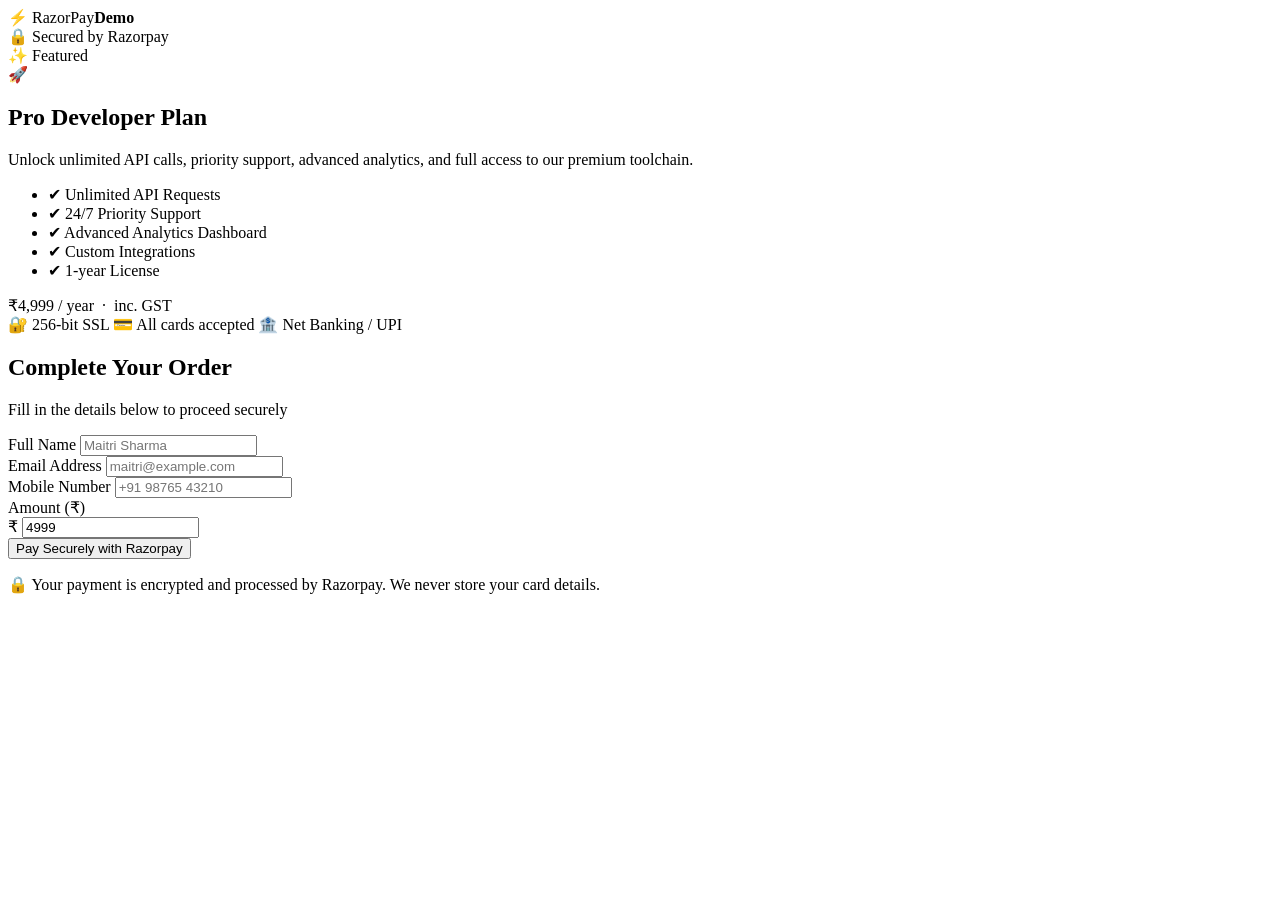
<file: src/main/resources/templates/checkout.html>
<!DOCTYPE html>
<html lang="en" xmlns:th="http://www.thymeleaf.org">
<head>
    <meta charset="UTF-8"/>
    <meta name="viewport" content="width=device-width, initial-scale=1.0"/>
    <meta name="description" content="Secure checkout powered by Razorpay Payment Gateway"/>
    <title>Secure Checkout | RazorPay Demo</title>
    <link rel="preconnect" href="https://fonts.googleapis.com"/>
    <link href="https://fonts.googleapis.com/css2?family=Inter:wght@300;400;500;600;700&display=swap" rel="stylesheet"/>
    <link rel="stylesheet" th:href="@{/css/style.css}"/>
</head>
<body>

<!-- ── NAVBAR ───────────────────────────────────────── -->
<nav class="navbar">
    <div class="nav-inner">
        <div class="nav-logo">
            <span class="logo-icon">⚡</span>
            <span>RazorPay<strong>Demo</strong></span>
        </div>
        <div class="nav-badge">🔒 Secured by Razorpay</div>
    </div>
</nav>

<!-- ── MAIN ─────────────────────────────────────────── -->
<main class="main-layout">

    <!-- Left: Product Card -->
    <section class="product-card glass">
        <div class="product-badge">✨ Featured</div>
        <div class="product-image-wrap">
            <div class="product-img-placeholder">
                <span class="product-emoji">🚀</span>
            </div>
        </div>
        <h1 class="product-title">Pro Developer Plan</h1>
        <p class="product-desc">
            Unlock unlimited API calls, priority support, advanced analytics,
            and full access to our premium toolchain.
        </p>
        <ul class="features-list">
            <li><span class="check">✔</span> Unlimited API Requests</li>
            <li><span class="check">✔</span> 24/7 Priority Support</li>
            <li><span class="check">✔</span> Advanced Analytics Dashboard</li>
            <li><span class="check">✔</span> Custom Integrations</li>
            <li><span class="check">✔</span> 1-year License</li>
        </ul>
        <div class="price-block">
            <span class="price">₹4,999</span>
            <span class="price-note">/ year &nbsp;·&nbsp; inc. GST</span>
        </div>
        <div class="trust-badges">
            <span>🔐 256-bit SSL</span>
            <span>💳 All cards accepted</span>
            <span>🏦 Net Banking / UPI</span>
        </div>
    </section>

    <!-- Right: Checkout Form -->
    <section class="checkout-card glass">
        <h2 class="form-title">Complete Your Order</h2>
        <p class="form-subtitle">Fill in the details below to proceed securely</p>

        <form id="checkoutForm" novalidate>

            <div class="form-group">
                <label for="name">Full Name</label>
                <input id="name" type="text" placeholder="Maitri Sharma"
                       autocomplete="name" required/>
                <span class="form-error" id="nameErr"></span>
            </div>

            <div class="form-group">
                <label for="email">Email Address</label>
                <input id="email" type="email" placeholder="maitri@example.com"
                       autocomplete="email" required/>
                <span class="form-error" id="emailErr"></span>
            </div>

            <div class="form-group">
                <label for="phone">Mobile Number</label>
                <input id="phone" type="tel" placeholder="+91 98765 43210"
                       autocomplete="tel" required/>
                <span class="form-error" id="phoneErr"></span>
            </div>

            <div class="form-group">
                <label for="amount">Amount (₹)</label>
                <div class="amount-wrap">
                    <span class="currency-symbol">₹</span>
                    <input id="amount" type="number" value="4999" min="1"
                           placeholder="4999" required/>
                </div>
                <span class="form-error" id="amountErr"></span>
            </div>

            <button id="payBtn" type="submit" class="pay-btn">
                <span id="payBtnText">Pay Securely with Razorpay</span>
                <span id="payBtnSpinner" class="spinner hidden"></span>
            </button>

            <p class="secure-note">
                🔒 Your payment is encrypted and processed by Razorpay.
                We never store your card details.
            </p>
        </form>
    </section>

</main>

<!-- ── RAZORPAY CHECKOUT SCRIPT ──────────────────────── -->
<script src="https://checkout.razorpay.com/v1/checkout.js"></script>
<script th:src="@{/js/checkout.js}"></script>
</body>
</html>
</file>
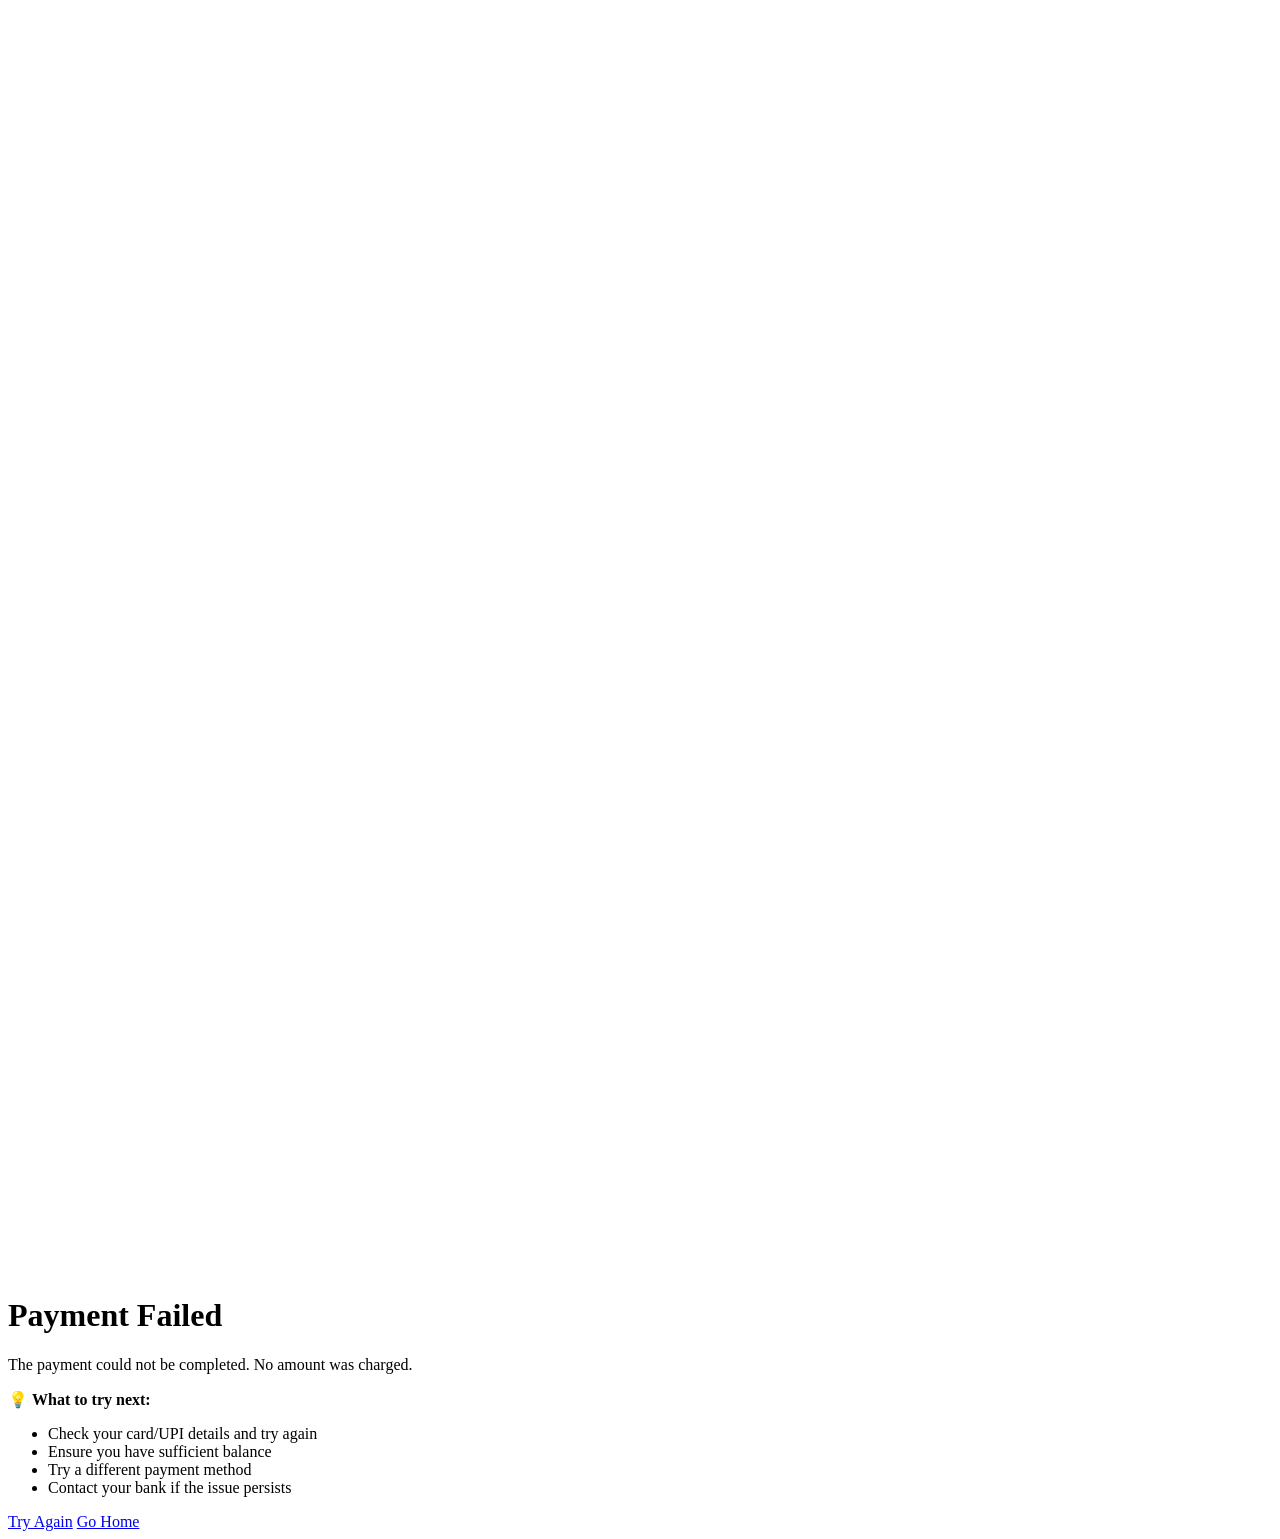
<file: src/main/resources/templates/failure.html>
<!DOCTYPE html>
<html lang="en" xmlns:th="http://www.thymeleaf.org">
<head>
    <meta charset="UTF-8"/>
    <meta name="viewport" content="width=device-width, initial-scale=1.0"/>
    <meta name="description" content="Payment failed or was cancelled"/>
    <title>Payment Failed | RazorPay Demo</title>
    <link rel="preconnect" href="https://fonts.googleapis.com"/>
    <link href="https://fonts.googleapis.com/css2?family=Inter:wght@300;400;500;600;700&display=swap" rel="stylesheet"/>
    <link rel="stylesheet" th:href="@{/css/style.css}"/>
</head>
<body class="centered-page">

<div class="status-card glass failure-card">

    <!-- Animated X mark -->
    <div class="status-icon failure-icon">
        <svg viewBox="0 0 52 52" class="xmark-svg">
            <circle class="xmark-circle" cx="26" cy="26" r="25" fill="none"/>
            <line class="xmark-line" x1="16" y1="16" x2="36" y2="36"/>
            <line class="xmark-line" x1="36" y1="16" x2="16" y2="36"/>
        </svg>
    </div>

    <h1 class="status-title failure-text">Payment Failed</h1>
    <p class="status-subtitle" th:text="${reason}">
        The payment could not be completed. No amount was charged.
    </p>

    <div class="help-box">
        <p>💡 <strong>What to try next:</strong></p>
        <ul>
            <li>Check your card/UPI details and try again</li>
            <li>Ensure you have sufficient balance</li>
            <li>Try a different payment method</li>
            <li>Contact your bank if the issue persists</li>
        </ul>
    </div>

    <div class="status-actions">
        <a href="/payment/checkout" class="btn btn-primary">Try Again</a>
        <a href="/" class="btn btn-ghost">Go Home</a>
    </div>
</div>

</body>
</html>
</file>
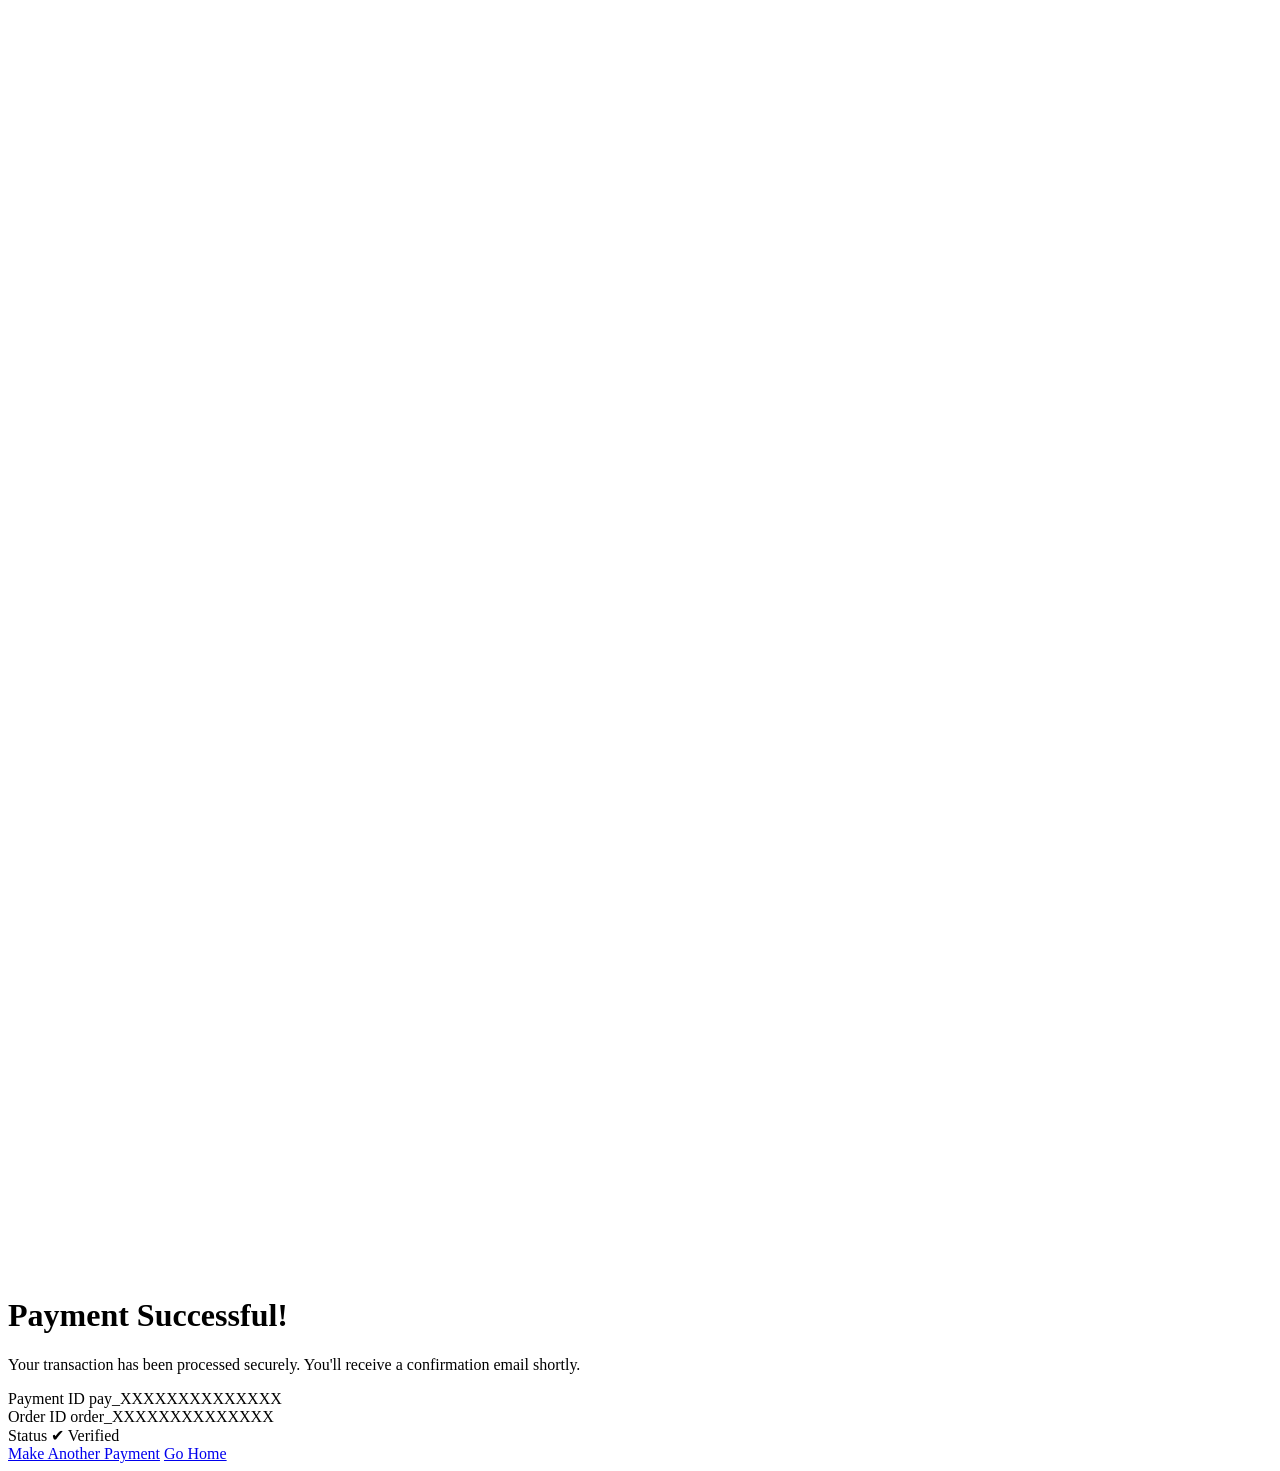
<file: src/main/resources/templates/success.html>
<!DOCTYPE html>
<html lang="en" xmlns:th="http://www.thymeleaf.org">
<head>
    <meta charset="UTF-8"/>
    <meta name="viewport" content="width=device-width, initial-scale=1.0"/>
    <meta name="description" content="Payment successful — thank you for your purchase"/>
    <title>Payment Successful | RazorPay Demo</title>
    <link rel="preconnect" href="https://fonts.googleapis.com"/>
    <link href="https://fonts.googleapis.com/css2?family=Inter:wght@300;400;500;600;700&display=swap" rel="stylesheet"/>
    <link rel="stylesheet" th:href="@{/css/style.css}"/>
</head>
<body class="centered-page">

<div class="status-card glass success-card">

    <!-- Animated checkmark -->
    <div class="status-icon success-icon">
        <svg viewBox="0 0 52 52" class="checkmark-svg">
            <circle class="checkmark-circle" cx="26" cy="26" r="25" fill="none"/>
            <path class="checkmark-check" fill="none" d="M14 27 l7 7 l17-17"/>
        </svg>
    </div>

    <h1 class="status-title success-text">Payment Successful!</h1>
    <p class="status-subtitle">
        Your transaction has been processed securely. You'll receive a confirmation email shortly.
    </p>

    <!-- Payment Details -->
    <div class="details-grid" th:if="${paymentId != null}">
        <div class="detail-row">
            <span class="detail-label">Payment ID</span>
            <span class="detail-value mono" th:text="${paymentId}">pay_XXXXXXXXXXXXXX</span>
        </div>
        <div class="detail-row">
            <span class="detail-label">Order ID</span>
            <span class="detail-value mono" th:text="${orderId}">order_XXXXXXXXXXXXXX</span>
        </div>
        <div class="detail-row">
            <span class="detail-label">Status</span>
            <span class="detail-value">
                <span class="badge badge-success">✔ Verified</span>
            </span>
        </div>
    </div>

    <div class="status-actions">
        <a href="/payment/checkout" class="btn btn-primary">Make Another Payment</a>
        <a href="/" class="btn btn-ghost">Go Home</a>
    </div>
</div>

<script th:src="@{/js/status.js}"></script>
</body>
</html>
</file>
